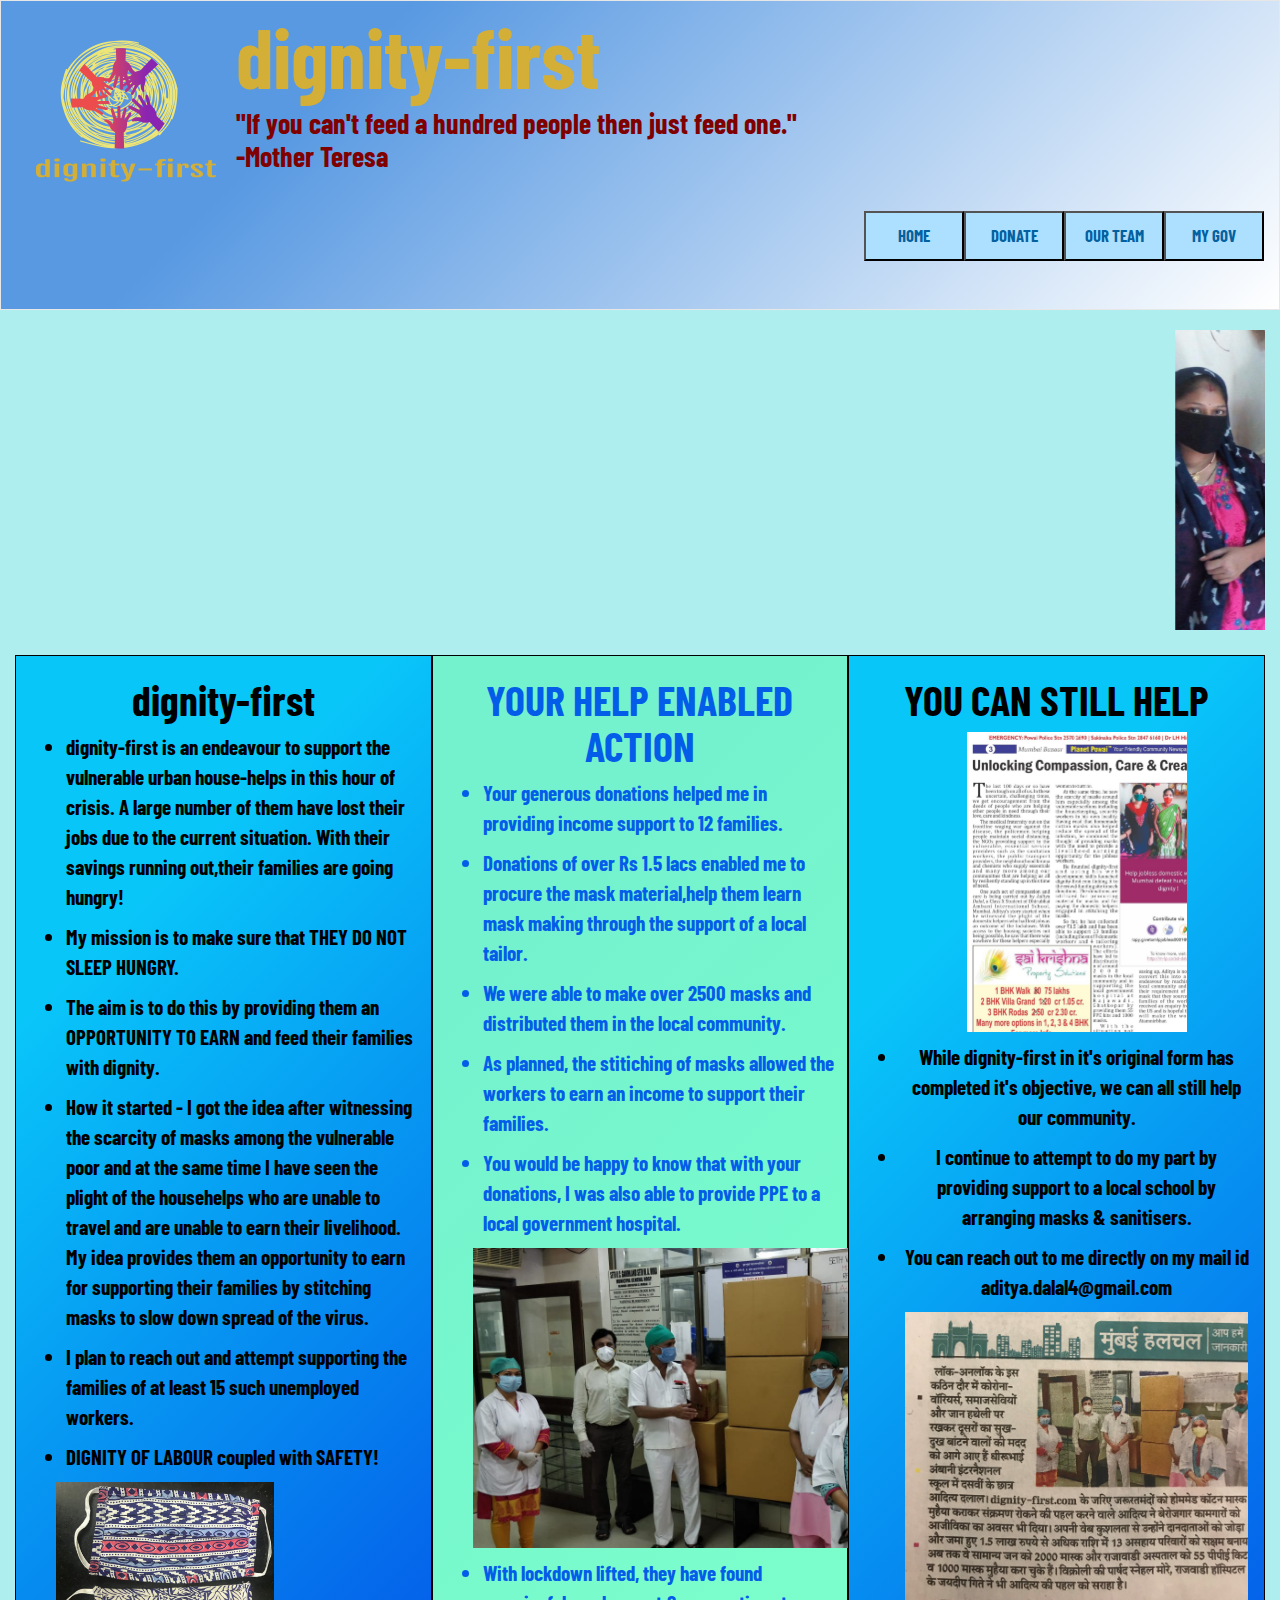
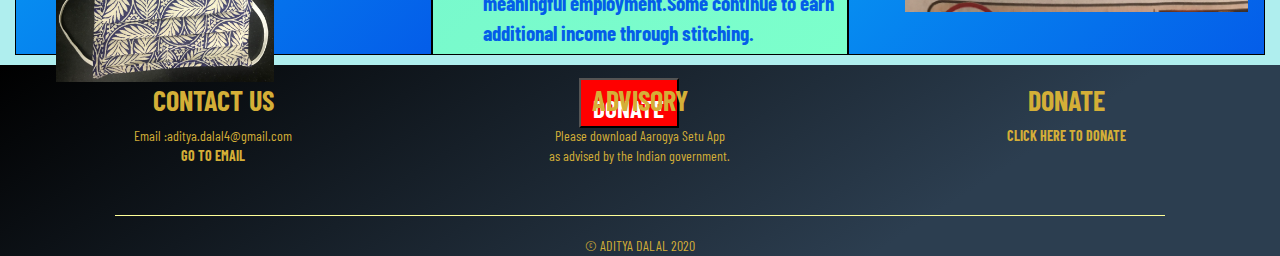
<file: index.html>
<!--Coding by Aditya Dalal.-->
<!DOCTYPE html>
<html lang="en">
  <head>
    <meta charset="utf-8">
    <meta http-equiv="X-UA-Compatible" content="IE=edge">
    <meta name="viewport" content="width=device-width, initial-scale=1">
    <title>dignity-first</title>
    <link rel="stylesheet" href="css/bootstrap.min.css">
    <link rel="stylesheet" href="css/styles.css">
    <link rel="stylesheet" href="https://cdnjs.cloudflare.com/ajax/libs/font-awesome/4.7.0/css/font-awesome.min.css">
    <link href="https://fonts.googleapis.com/css2?family=Barlow+Condensed&display=swap" rel="stylesheet">

   
  </head>
 <body>

     <header>
        <nav id="navigationbar" class="navbar navbar-default text-left">
            <div class="container">
                <div class="navbar-header">
                  <a href="index.html" class="pull-left hidden-xs hidden-sm">
                      <div><img id="logo" src="Websitepictures/5b5e3856-fa9a-4c54-a2dc-e56e5d28679e_200x200.png"></div>
                  </a>
                    <div class="navbar-brand" >
                        <a href="index.html">
                          
                            <span id="name">dignity-first</span><br>
                            <span id="quote1">"If you can't feed a hundred people then just feed one."</span><br>
                            <span id="quote2">-Mother Teresa</span>

                        </a>
                    </div>
                </div>
              <div id="buttons">
              <div class="hidden-xs">
                
                
                <a href="https://www.mygov.in/" target="_blank"><button id="no3a">MY GOV</button></a>
                <button id="no2a" onclick="$call.loadingOurTeamPage();">OUR TEAM</button>
                <a href="https://milaap.org/fundraisers/support-jobless-domestic-workers" target="_blank"><button id="no4a">DONATE</button></a>
                <button id="no1a" onclick="$call.loadingHomePage();">HOME</button>
                
               

              </div>
              <div class="visible-xs">
                <ul class="dropdown">
                  <a class="dropdown-toggle" data-toggle="dropdown" href="#"> <button>OPTIONS<b class="caret"></button></b> </a>
                  <ul class="dropdown-menu">
                    <ul><a href="#"><button id="no1b" onclick="$call.loadingHomePage();">HOME</button></a></ul>
                    <ul><button id="no2b" onclick="$call.loadingOurTeamPage();">OUR TEAM</button></ul>
                    <ul><a href="https://www.mygov.in/" target="_blank"><button id="no3b">MY GOV</button></a></ul>
                    <ul><a href="https://milaap.org/fundraisers/support-jobless-domestic-workers" target="_blank"><button id="no4b">DONATE</button></a></ul>
                  </ul>
                </ul>
              </div>
            </div>
        </div>
        
        </nav>
    </header>

  <section id="content" class="container"></section>
  <section id="footer" class="container">
      <div class="row">
          <div class="col-lg-4 col-md-4 col-sm-12 col-xs-12 align-center" id="f1">
            <h2>CONTACT US</h2>
            <div>Email    :aditya.dalal4@gmail.com</div>
            <p><a href="mailto:aditya.dalal4@gmail.com" id="email">GO TO EMAIL</a></p>
            <!--<h2><a href="#" class="fa fa-facebook"></a>-->
          </div>
          <div class="col-lg-4 col-md-4 col-sm-12 col-xs-12 align-center" id="f2">
            <hr class="visible-sm visible-xs">
            <h2>ADVISORY</h2>
            <div>Please download Aarogya Setu App</div>
            <div>as advised by the Indian government.</div>
          </div>
          <div class="col-lg-4 col-md-4 col-sm-12 col-xs-12 align-center" id="f2">
            <hr class="visible-sm visible-xs">
            <h2>DONATE</h2>
            <div><a href="https://milaap.org/fundraisers/support-jobless-domestic-workers" target="_blank" id="donation"><span>CLICK HERE TO DONATE</span></a></div>
          </div>
     </div>
     <hr>
     
    <div>&copy; ADITYA DALAL 2020 </div>
  </section>

  <script src="js/jquery-2.1.4.min.js"></script>
    <script src="js/bootstrap.min.js"></script>
    <script src="js/ajax-utils.js"></script>
    <script src="js/script.js"></script>
  

  </body>
</html>
</file>
<file: css/styles.css>
/*Coding by Aditya Dalal.*/
*{
	margin:0px;
}
ul.dropdown_menu{
	position: relative;
	float:right;
}
button{
	background-color:#ADDFFF;
	height: 50px; 
	padding:10px;
	position:relative;
	float:right;
	width:100px;
	text-align:center;
	font-size: 1.2em;
	color:#04619f;
	font-weight:bold;
}
#buttons{
	margin-top:210px;
}
button:hover{
	color:#ADDFFF;
	background-color:#04619f;
}
#donate2,#donate2:visited{
	background-color:#FF0000;
	color:#FFFFFF;
	position:relative;
	right:45%;
	margin-top:20px;
	vertical-align: center;
	margin-bottom:20px;
}

a:visited,a:hover,a:focus{
	text-decoration:none;
}

a>div{
	text-align: center;
}

#donate2:hover{
	background-color:#FFFFFF;
	color:#FF0000;
}

body{
	background-color:#AFEEEE;

	font-family: 'Barlow Condensed', sans-serif;
	animation:change 10s infinite;
	overflow-x: hidden;
}

@keyframes change{
	from{background-color:#AFEEEE;
		
}
	to{background-color: #87CEFA;
		
}
}




marquee{
	font-size:1.5em;
	font-weight: bold;
	color:#00008b;
	font-style: italic;
}

@keyframes marquee {
  from {
    transform: translateX(100%);
  }
  to { 
    transform: translateX(-100%);
  }
}
#footer{
	background-color: #000000;
	background-image: linear-gradient(147deg, #000000 0%, #2c3e50 74%);
	color:	#D4AF37;
	margin-top:10px;
	width:100%;
	text-align: center;
}
#navigationbar{
	background-color: #ffffff;
	background-image: linear-gradient(315deg, #ffffff 0%, #5899e2 74%);
	height: 310px;
	border-radius: 0;
	text-align: center;
}
.navbar-brand{
	text-decoration: none;
	text-align:left;
	font-size: 2em;
	font-weight: bold;
	line-height:1.2;
	margin-top:-10px;
}
#name{
	color: #D4AF37;
	font-size: 3em;
	font-weight: bold;	
}
div>span{
	color:#800000 ;
	font-size: 1.5em;
	text-align: center;
	font-weight: bold;
}
.col-xs-12,.col-md-6,.col-lg-4,.col-lg-6{
	border:1px solid #000000; 
	margin: auto;
	height:auto;
	padding:0px;
}
li{
	margin:10px;
}
#info1,#info2,#info3{
	
	font-weight:bold;
	margin-top:20px;
}
#info1,#info2{
	text-align:left;
}
#info3{
	text-align: center;
}
#info2,.no2,.no3{
	background-color:#7cffcb;
background-image:linear-gradient(315deg, #7cffcb 0%, #74f2ce 74%);


	color:#045de9;
	position:relative;
}
#info1,#info3,.no1,.no4{
	background-color: #045de9;
	background-image: linear-gradient(315deg, #045de9 0%, #09c6f9 74%);
	color: #000000;
}
#info1:hover,#info2:hover,#info3:hover{
	opacity:1;
}



 #content{
 	clear:both;
 	position: relative;
 }
 #return>a:hover,a:focus,a:visited{
	text-decoration: none;
}


.container{
	width:100%;
}
#logo{
	margin-left:10px;
	margin-right:10px;
	position:relative;
	margin-top:10px;
	width:200px;
	height:200px;
}
img{
	border-radius:0;
	overflow:hidden;
}

h2{
	font-weight: bold;
	font-size: 2em;
	text-align: center;
}
h3{
	font-weight: bold;
	font-size: 1.5em;
	text-align: center;
}
#quote1:hover,#quote1:focus,#quote1:visited,#quote2:hover,#quote2:focus,#quote2:visited,#quote1,#quote2{
	color:#800000;
}
#donation:focus,#donation:visited,#donation,#email:focus,#email:visited,#email{
	color:	#D4AF37;
	font-weight:bold;
}
#donation:hover,#email:hover{
	color: #000000;
	background-color:#D4AF37;
}

#f1,#f2{
	border:0px;
	height:150px;
	font-size:1em;
}
#visitors{
	margin-top:100px;
}
hr{
	border-color:#FFFF99;
	margin-right:100px;
	margin-left:100px;
	margin-top:0px;
}
.row>#teamember{
	position:relative;
	height:250px;
	margin-bottom:20px;
}
#teammemberinfo{
	margin-top:50px;
	position:relative;
	text-align:center;
	font-size:1.2em;
	font-weight:bold;
}
#wrap>img,#logo{
	border-radius:0%;
}
#teammember>img{
	width:250px;
	height:250px;
	overflow:auto;
	position:relative;
	float:left;
	margin-left:0px;
	margin-top:0px;
	margin-right:20px;
	border-radius:0%;
}
#info3>img{
	width:250px;
	height:250px;
	clear:both;
	align-self:center;
}
#info3>#img1{
	margin-top:20px;
}
#ourteamheader{
	font-size:5em;
	font-weight:bold;
}
#teammember{
	margin-bottom:20px;
}
#wrap{
	margin-left:20px;
}
/*FOR SUPER SMALL DEVICES*/
@media(max-width:360px){

	#content{
		margin-top: 120px;
		margin-right: 30px;
		margin-left: 30px;
	}
	#info2,#info3{
		margin-top:-10px;
	}
	#info1,#info2,#info3{
		width:90%;
	}
	.navbarbrand{
		font-size: 1em;
	}
	#name{
		font-size:1.5em;
	}
	#buttons{
		margin-top:150px;
	}
	.navigationbar{
		height:180px;
	}
	#info1,#info2,#info3{
		font-size:1.5em;
		height:1200px;
		margin-bottom:20px;
	}
	#info1{
		height:950px;
	}


	#info3>#img1info{
		margin-bottom:50px;
	}
	#teammember>img{
		width:300px;
		height:300px;
		align-self:center;
	}
	#teammember{
		width:300px;
		align-self:center;
	}
	#teammemberinfo{
		clear:both;
	}
	.no1,.no3{
		background-color: #045de9;
		background-image: linear-gradient(315deg, #045de9 0%, #09c6f9 74%);
		color: #000000;
	}
	.no2,.no4{
		background-color:#7cffcb;
		background-image:linear-gradient(315deg, #7cffcb 0%, #74f2ce 74%);
		color:#045de9;
	}
	#img2{
		transform:rotate(180deg);
	}

}
/* FOR SMALL/ VERY SMALL DEVICES */
@media(max-width: 768px)and(min-width:361px){
	#content{
		margin-top: 120px;
		margin-right: 30px;
		margin-left: 30px;
	}
	#info2,#info3{
		margin-top:-10px;
	}
	#info1,#info2,#info3{
		width:90%;
	}
	.navbarbrand{
		font-size: 1.5em;
	}
	#name{
		font-size:2em;
	}
	#buttons{
		margin-top:150px;
	}
	.navigationbar{
		height:180px;
	}
	#info1,#info2,#info3{
		font-size:1.5em;
		height:800px;
		margin-bottom:20px;
	}
	#info3{
		height:1100px;
	}

	#info3>#img1info{
		margin-bottom:50px;
	}
	.no1,.no3{
		background-color: #045de9;
		background-image: linear-gradient(315deg, #045de9 0%, #09c6f9 74%);
		color: #000000;
	}
	.no2,.no4{
		background-color:#7cffcb;
background-image:linear-gradient(315deg, #7cffcb 0%, #74f2ce 74%);

		color:#045de9;
	}
}



/*FOR MEDIUM- SIZE DEVICES*/

@media(max-width:1199px) and (min-width: 769px){
	
	.col-md-6{
		width:47%;
		margin:10px;
	}
	
	#teammember>img{
		width:200px;
		height:200px;
	}	
	.row>#teamember{
		height:200px;
	}
	#teammemberinfo{
		margin-top:20px;
		font-size:1em;
	}
	#info1,#info2{
		font-size:1.5em;
		height:975px;
	}
	#info3{
		font-size:1.5em;
		height:875px;
	}
	#info3>#img2{
		margin-top:25px;
	}
}

/*FOR LARGE DEVICES*/

@media(min-width:1200px){
	
	.col-lg-6{
		width:47%;
		margin:10px;
	}
	#info1,#info2,#info3{
		font-size:1.5em;
		height:1000px;
	}
	#info3>#img2{
		margin-top:10px;
	}
}
</file>
